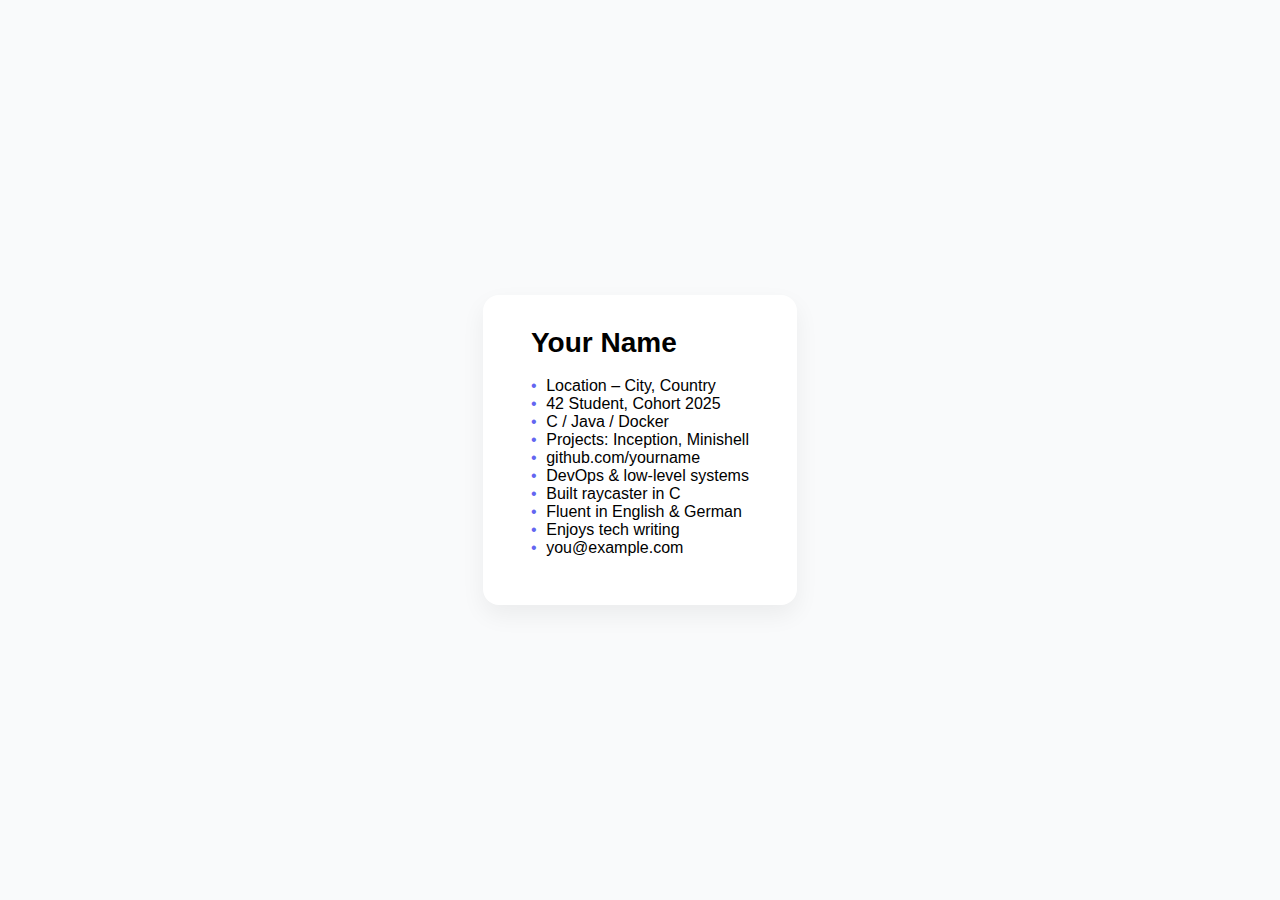
<file: srcs/requirements/bonus/static/index.html>
<!DOCTYPE html>
<html lang="en">
<head>
  <meta charset="UTF-8">
  <title>Your Résumé</title>
  <link rel="stylesheet" href="style.css">
</head>
<body>
  <div class="resume-card">
    <h1>Your Name</h1>
    <ul>
      <li>Location – City, Country</li>
      <li>42 Student, Cohort 2025</li>
      <li>C / Java / Docker</li>
      <li>Projects: Inception, Minishell</li>
      <li>github.com/yourname</li>
      <li>DevOps & low-level systems</li>
      <li>Built raycaster in C</li>
      <li>Fluent in English & German</li>
      <li>Enjoys tech writing</li>
      <li>you@example.com</li>
    </ul>
  </div>
</body>
</html>
</file>
<file: srcs/requirements/bonus/static/style.css>
body {
  margin: 0;
  font-family: sans-serif;
  background: #f9fafb;
  display: flex;
  align-items: center;
  justify-content: center;
  height: 100vh;
}

.resume-card {
  background: white;
  padding: 2rem 3rem;
  border-radius: 1rem;
  box-shadow: 0 10px 25px rgba(0, 0, 0, 0.06);
  max-width: 480px;
}

h1 {
  margin-top: 0;
  font-size: 1.75rem;
}

ul {
  list-style: none;
  padding-left: 0;
}

li::before {
  content: "•";
  margin-right: 0.6rem;
  color: #6366f1;
}
</file>
